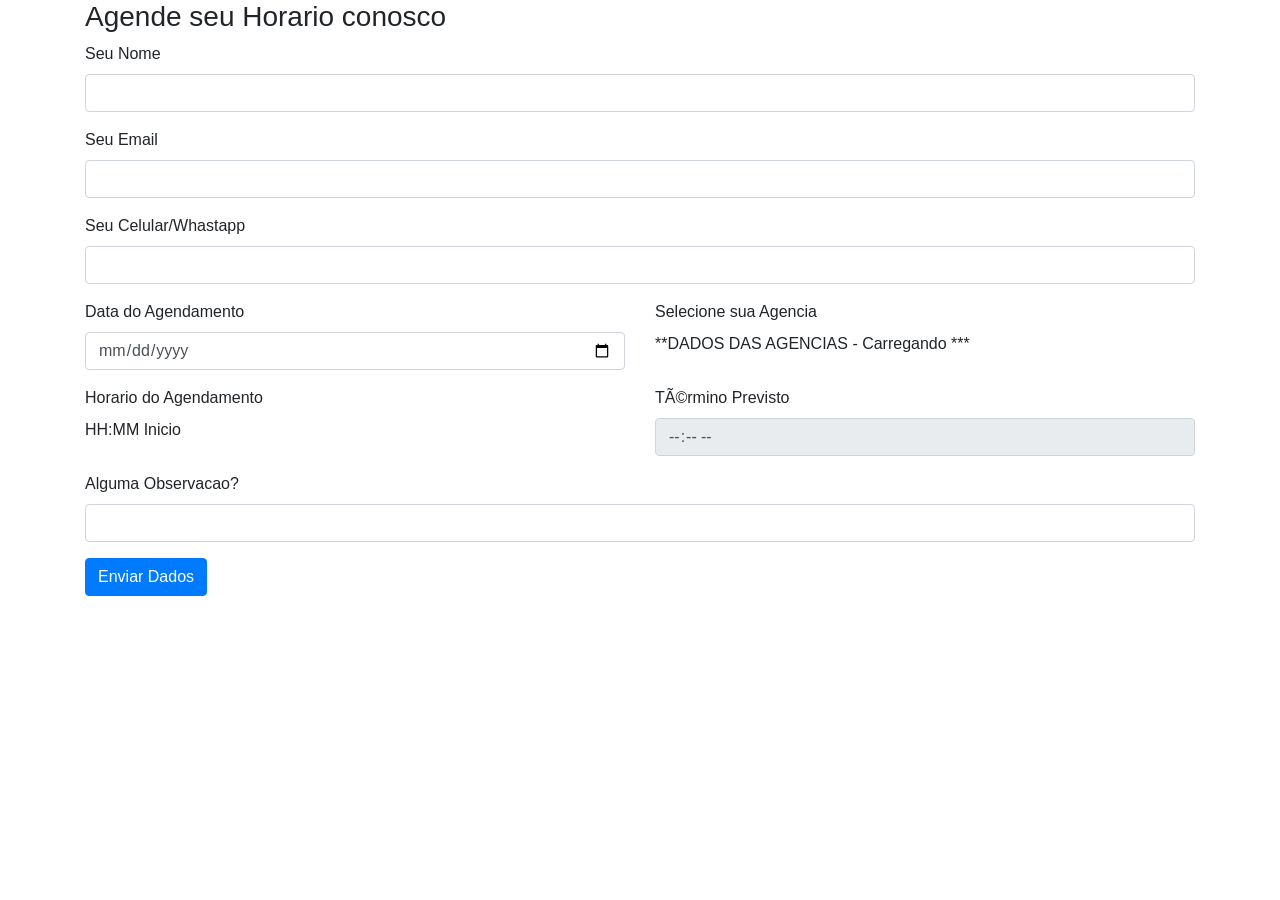
<file: agendamento.html>
<html>
    <head>
        <!-- css do bootstrap-->
        <link rel="stylesheet" href="https://stackpath.bootstrapcdn.com/bootstrap/4.5.2/css/bootstrap.min.css" integrity="sha384-JcKb8q3iqJ61gNV9KGb8thSsNjpSL0n8PARn9HuZOnIxN0hoP+VmmDGMN5t9UJ0Z" crossorigin="anonymous">

        <!-- css + javascript do HOME -->
        <link rel="stylesheet" href="agendamento.css">
        <script type="text/javascript" src="agendamento.js"></script>

        <title>Agendamento Atendimento Itau&reg;| Relatorios</title>
    
    </head>
    <body onload="carregarAgencias()">
        <div class="container">
            <div class="row">
                <div class="col-12">
                    <h3> Agende seu Horario conosco</h3>
                </div>
            </div>

            <div class="row">
                <div class="col-12">
                    <div class="form-group">
                        <label for="txtNome">Seu Nome</label>
                        <input type="text" class="form-control" id="txtNome" maxlength="100" required>
                      </div>
                </div>
            </div>

            <div class="row">
                <div class="col-12">
                    <div class="form-group">
                        <label for="txtEmail">Seu Email</label>
                        <input type="email" class="form-control" id="txtEmail" maxlength="100">
                      </div>
                </div>
            </div>

            <div class="row">
                <div class="col-12">
                    <div class="form-group">
                        <label for="txtCelular">Seu Celular/Whastapp</label>
                        <input type="phone" class="form-control" id="txtCelular" maxlength="20">
                      </div>
                </div>
            </div>

            <div class="row">
                <div class="col-6">
                    <div class="form-group">
                        <label for="txtData">Data do Agendamento</label>
                        <input type="date" class="form-control" id="txtData" min="adicionarDiasData(1)">
                      </div>
                </div>
                <div class="col-6">
                    <div class="form-group">
                        <label for="optionAgencia">Selecione sua Agencia</label>
                        <div id="optionAgencia"> **DADOS DAS AGENCIAS - Carregando ***</div>
                      </div>
                    
                </div>
            </div>

            <div class="row">
                <div class="col-6">
                    <div class="form-group">
                        <label for="horaInicio">Horario do Agendamento</label>
                        <div id="horaInicio"> HH:MM Inicio </div>
                      </div>
                </div>
                <div class="col-6">
                    <div class="form-group">
                        <label for="txtHora">Término Previsto</label>
                        <input type="time" id="txtHoraFim" value="HH:mm" class="form-control" readonly>
                      </div>
                </div>
            </div>

            
            <div class="row">
                <div class="col-12">
                    <div class="form-group">
                        <label for="txtObs">Alguma Observacao?</label>
                        <input type="text" class="form-control" id="txtObs" maxlength="255">
                      </div>
                </div>
            </div>

            <div class="row">
                <div class="col-12">
                    <button type="button" class="btn btn-primary" onclick="enviarDados()">Enviar Dados</button>
                </div>
            </div>


        </div>

        <script src="https://code.jquery.com/jquery-3.5.1.slim.min.js" integrity="sha384-DfXdz2htPH0lsSSs5nCTpuj/zy4C+OGpamoFVy38MVBnE+IbbVYUew+OrCXaRkfj" crossorigin="anonymous"></script>
        <script src="https://cdn.jsdelivr.net/npm/popper.js@1.16.1/dist/umd/popper.min.js" integrity="sha384-9/reFTGAW83EW2RDu2S0VKaIzap3H66lZH81PoYlFhbGU+6BZp6G7niu735Sk7lN" crossorigin="anonymous"></script>
        <script src="https://stackpath.bootstrapcdn.com/bootstrap/4.5.2/js/bootstrap.min.js" integrity="sha384-B4gt1jrGC7Jh4AgTPSdUtOBvfO8shuf57BaghqFfPlYxofvL8/KUEfYiJOMMV+rV" crossorigin="anonymous"></script>
    </body>
</html>
</file>
<file: agendamento.css>
#titulo{
    color: #ff6600;
    text-shadow: 2px 2px 5px    black;
    margin-top: 2%;
}
</file>
